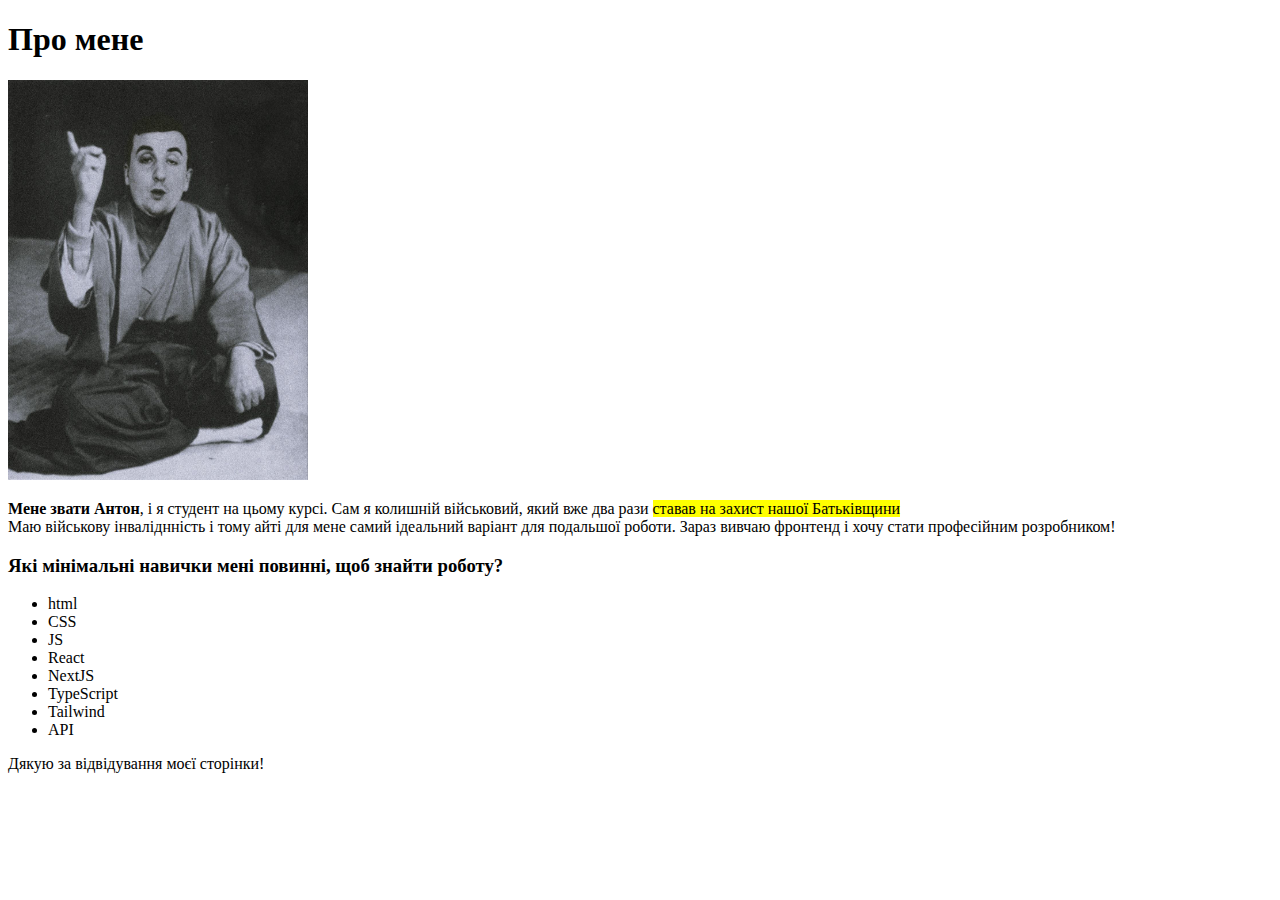
<file: lesson-1/index.html>
<!DOCTYPE html>
<html lang="en">
  <head>
    <meta charset="UTF-8" />
    <meta name="viewport" content="width=device-width, initial-scale=1.0" />
    <title>Lesson 2</title>
  </head>
  <body>
    <header>
      <h1>Про мене</h1>
    </header>
    <main>
      <div>
        <img
          src="../lesson-1/img/AB.jpg"
          alt="портерт мудреця з прифотошолпленою мордою"
          width="300"
          height="400"
        />
      </div>
      <section>
        <p>
          <strong>Мене звати Антон</strong>, і я студент на цьому курсі. Сам я
          колишній військовий, який вже два рази
          <mark>ставав на захист нашої Батьківщини</mark>
          <br />
          Маю військову інваліднність і тому айті для мене самий ідеальний
          варіант для подальшої роботи. Зараз вивчаю фронтенд і хочу стати
          професійним розробником!
        </p>
      </section>
      <div>
        <h3>Які мінімальні навички мені повинні, щоб знайти роботу?</h3>
        <ul>
          <li>html</li>
          <li>CSS</li>
          <li>JS</li>
          <li>React</li>
          <li>NextJS</li>
          <li>TypeScript</li>
          <li>Tailwind</li>
          <li>API</li>
        </ul>
      </div>
    </main>
    <footer>
      <p>Дякую за відвідування моєї сторінки!</p>
    </footer>
  </body>
</html>
</file>
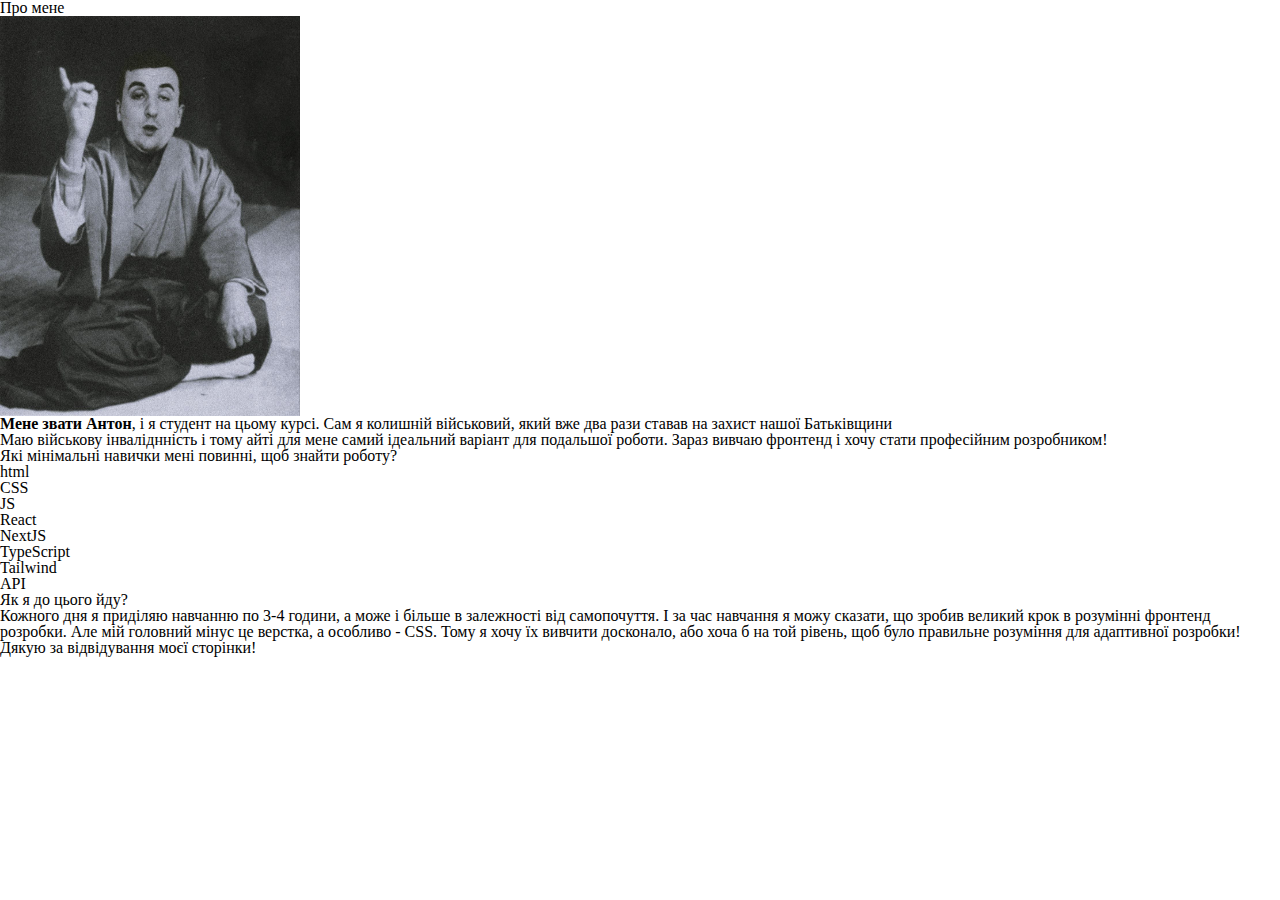
<file: lesson_3/index.html>
<!DOCTYPE html>
<html lang="en">
  <head>
    <meta charset="UTF-8" />
    <meta name="viewport" content="width=device-width, initial-scale=1.0" />
    <link rel="stylesheet" href="css/style.css" />
    <title>lesson_3</title>
  </head>
  <body>
    <header>
      <h1>Про мене</h1>
    </header>
    <main>
      <div>
        <img
          src="./img/AB.jpg"
          alt="портерт мудреця з прифотошолпленою мордою"
          width="300"
          height="400"
        />
      </div>
      <section>
        <p>
          <strong>Мене звати Антон</strong>, і я студент на цьому курсі. Сам я
          колишній військовий, який вже два рази ставав на захист нашої
          Батьківщини
          <br />
          Маю військову інваліднність і тому айті для мене самий ідеальний
          варіант для подальшої роботи. Зараз вивчаю фронтенд і хочу стати
          професійним розробником!
        </p>
      </section>
      <div>
        <h3>Які мінімальні навички мені повинні, щоб знайти роботу?</h3>
        <ul>
          <li>html</li>
          <li>CSS</li>
          <li>JS</li>
          <li>React</li>
          <li>NextJS</li>
          <li>TypeScript</li>
          <li>Tailwind</li>
          <li>API</li>
        </ul>
      </div>
      <div>
        <h3>Як я до цього йду?</h3>
        <p>
          Кожного дня я приділяю навчанню по 3-4 години, а може і більше в
          залежності від самопочуття. І за час навчання я можу сказати, що
          зробив великий крок в розумінні фронтенд розробки. Але мій головний
          мінус це верстка, а особливо - СSS. Тому я хочу їх вивчити досконало,
          або хоча б на той рівень, щоб було правильне розуміння для адаптивної
          розробки!
        </p>
      </div>
    </main>
    <footer>
      <p>Дякую за відвідування моєї сторінки!</p>
    </footer>
  </body>
</html>
</file>
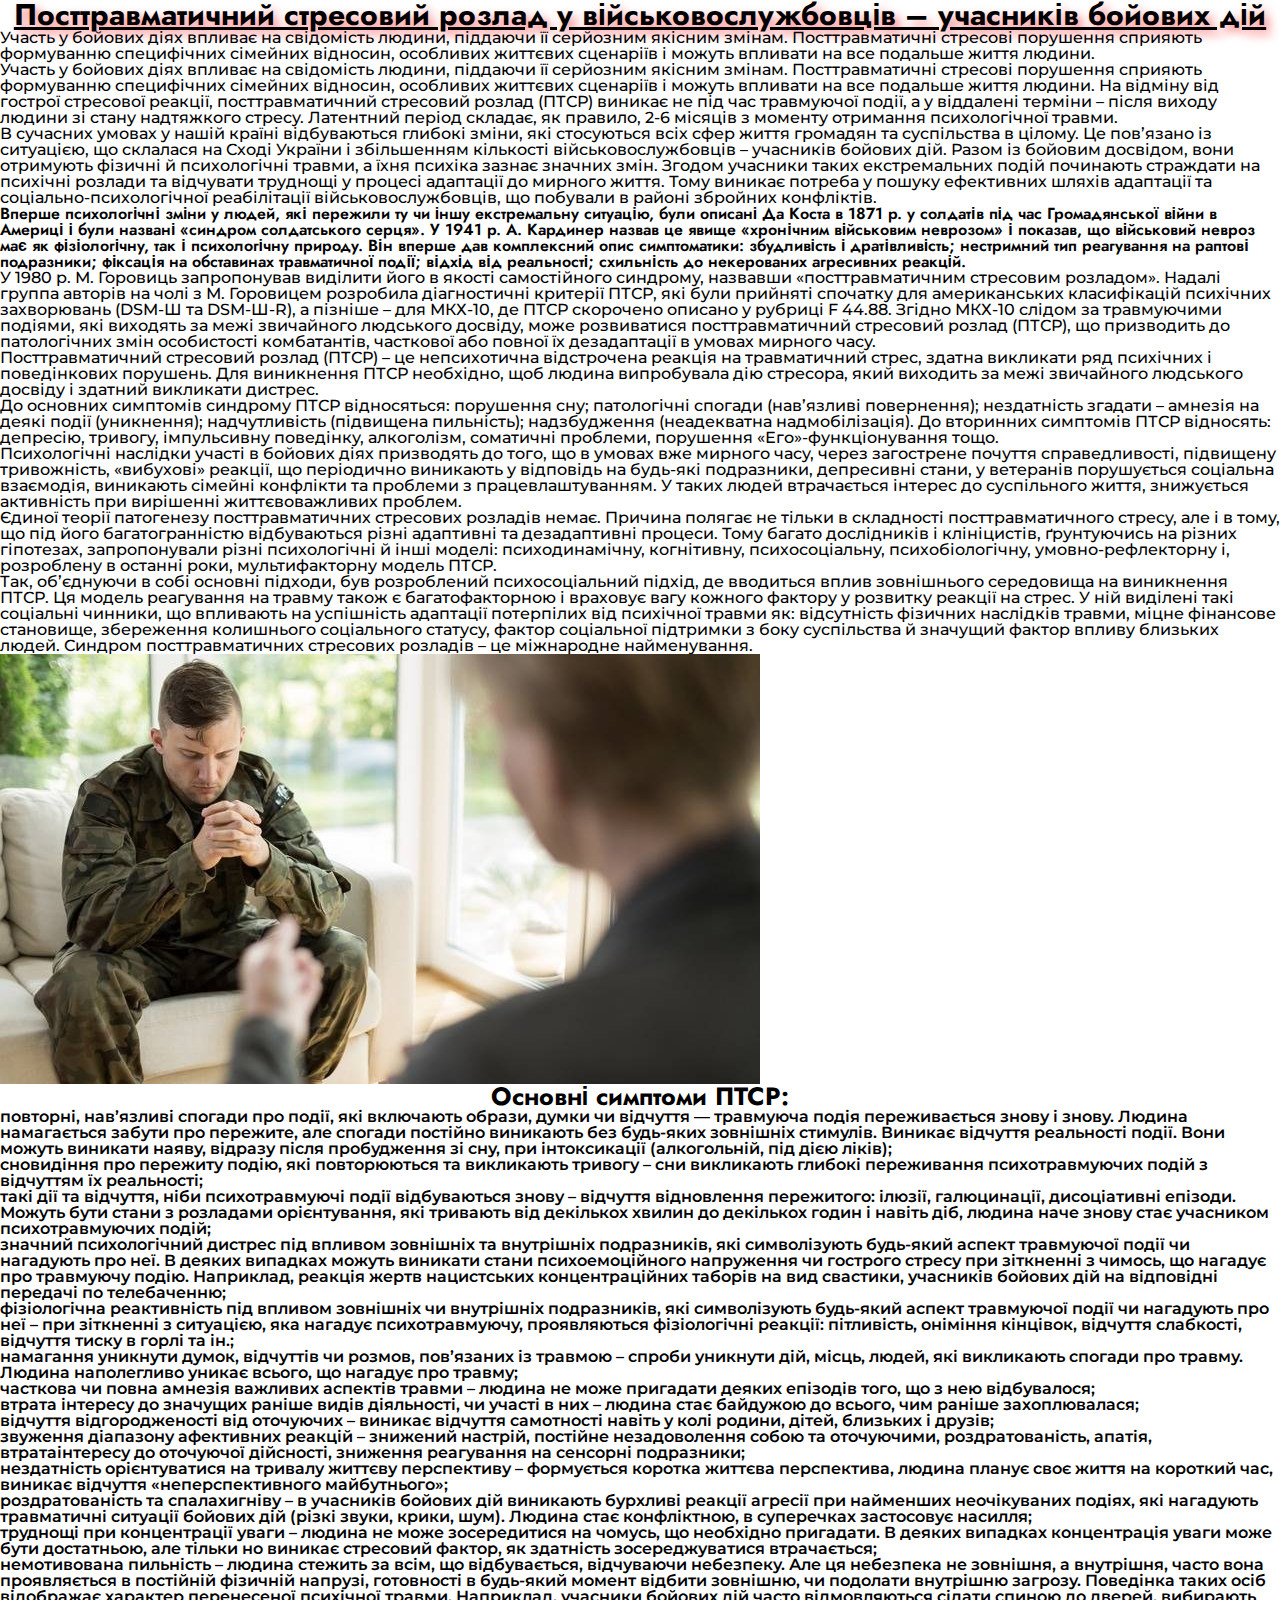
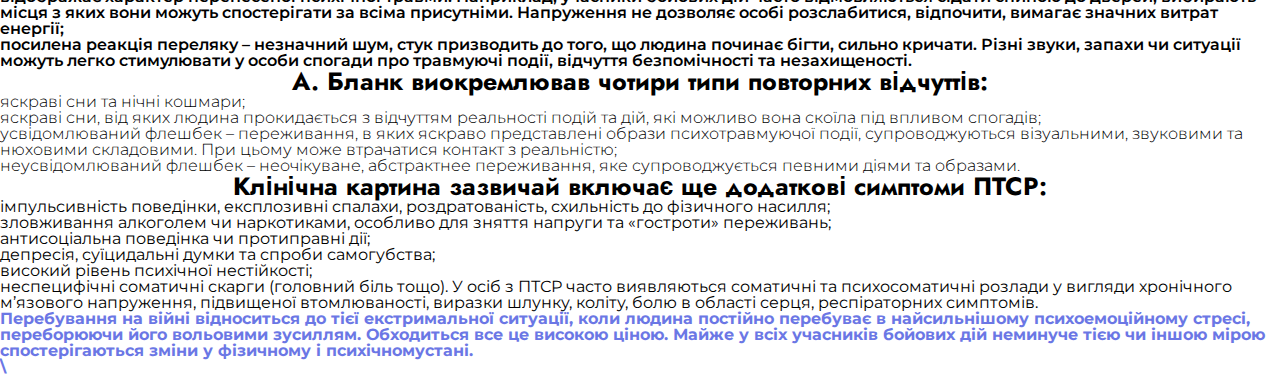
<file: lesson_5/index.html>
<!DOCTYPE html>
<html lang="uk">
  <head>
    <meta charset="UTF-8" />
    <meta name="viewport" content="width=device-width, initial-scale=1.0" />
    <link rel="stylesheet" href="css/style.css" />
    <title>Lesson_5</title>
  </head>
  <body>
    <header>
      <h1>
        Посттравматичний стресовий розлад у військовослужбовців – учасників
        бойових дій
      </h1>
    </header>
    <main>
      <div class="text-chapter-one">
        <p>
          Участь у бойових діях впливає на свідомість людини, піддаючи її
          серйозним якісним змінам. Посттравматичні стресові порушення сприяють
          формуванню специфічних сімейних відносин, особливих життєвих сценаріїв
          і можуть впливати на все подальше життя людини.
        </p>

        <p>
          Участь у бойових діях впливає на свідомість людини, піддаючи її
          серйозним якісним змінам. Посттравматичні стресові порушення сприяють
          формуванню специфічних сімейних відносин, особливих життєвих сценаріїв
          і можуть впливати на все подальше життя людини. На відміну від гострої
          стресової реакції, посттравматичний стресовий розлад (ПТСР) виникає не
          під час травмуючої події, а у віддалені терміни – після виходу людини
          зі стану надтяжкого стресу. Латентний період складає, як правило, 2-6
          місяців з моменту отримання психологічної травми.
        </p>
        <p>
          В сучасних умовах у нашій країні відбуваються глибокі зміни, які
          стосуються всіх сфер життя громадян та суспільства в цілому. Це
          пов’язано із ситуацією, що склалася на Сході України і збільшенням
          кількості військовослужбовців – учасників бойових дій. Разом із
          бойовим досвідом, вони отримують фізичні й психологічні травми, а їхня
          психіка зазнає значних змін. Згодом учасники таких екстремальних подій
          починають страждати на психічні розлади та відчувати труднощі у
          процесі адаптації до мирного життя. Тому виникає потреба у пошуку
          ефективних шляхів адаптації та соціально-психологічної реабілітації
          військовослужбовців, що побували в районі збройних конфліктів.
        </p>
        <p class="sub-text-chapter-one">
          Вперше психологічні зміни у людей, які пережили ту чи іншу
          екстремальну ситуацію, були описані Да Коста в 1871 р. у солдатів під
          час Громадянської війни в Америці і були названі «синдром солдатського
          серця». У 1941 р. А. Кардинер назвав це явище «хронічним військовим
          неврозом» і показав, що військовий невроз має як фізіологічну, так і
          психологічну природу. Він вперше дав комплексний опис симптоматики:
          збудливість і дратівливість; нестримний тип реагування на раптові
          подразники; фіксація на обставинах травматичної події; відхід від
          реальності; схильність до некерованих агресивних реакцій.
        </p>
        <p>
          У 1980 р. М. Горовиць запропонував виділити його в якості самостійного
          синдрому, назвавши «посттравматичним стресовим розладом». Надалі
          группа авторів на чолі з М. Горовицем розробила діагностичні критерії
          ПТСР, які були прийняті спочатку для американських класифікацій
          психічних захворювань (DSM-Ш та DSM-Ш-R), а пізніше – для МКХ-10, де
          ПТСР скорочено описано у рубриці F 44.88. Згідно МКХ-10 слідом за
          травмуючими подіями, які виходять за межі звичайного людського
          досвіду, може розвиватися посттравматичний стресовий розлад (ПТСР), що
          призводить до патологічних змін особистості комбатантів, часткової або
          повної їх дезадаптації в умовах мирного часу.
        </p>
        <p>
          Посттравматичний стресовий розлад (ПТСР) – це непсихотична відстрочена
          реакція на травматичний стрес, здатна викликати ряд психічних і
          поведінкових порушень. Для виникнення ПТСР необхідно, щоб людина
          випробувала дію стресора, який виходить за межі звичайного людського
          досвіду і здатний викликати дистрес.
        </p>
        <p>
          До основних симптомів синдрому ПТСР відносяться: порушення сну;
          патологічні спогади (нав’язливі повернення); нездатність згадати –
          амнезія на деякі події (уникнення); надчутливість (підвищена
          пильність); надзбудження (неадекватна надмобілізація). До вторинних
          симптомів ПТСР відносять: депресію, тривогу, імпульсивну поведінку,
          алкоголізм, соматичні проблеми, порушення «Его»-функціонування тощо.
        </p>
        <p>
          Психологічні наслідки участі в бойових діях призводять до того, що в
          умовах вже мирного часу, через загострене почуття справедливості,
          підвищену тривожність, «вибухові» реакції, що періодично виникають у
          відповідь на будь-які подразники, депресивні стани, у ветеранів
          порушується соціальна взаємодія, виникають сімейні конфлікти та
          проблеми з працевлаштуванням. У таких людей втрачається інтерес до
          суспільного життя, знижується активність при вирішенні життєвоважливих
          проблем.
        </p>
        <p>
          Єдиної теорії патогенезу посттравматичних стресових розладів немає.
          Причина полягає не тільки в складності посттравматичного стресу, але і
          в тому, що під його багатогранністю відбуваються різні адаптивні та
          дезадаптивні процеси. Тому багато дослідників і клініцистів,
          ґрунтуючись на різних гіпотезах, запропонували різні психологічні й
          інші моделі: психодинамічну, когнітивну, психосоціальну,
          психобіологічну, умовно-рефлекторну і, розроблену в останні роки,
          мультифакторну модель ПТСР.
        </p>
        <p>
          Так, об’єднуючи в собі основні підходи, був розроблений
          психосоціальний підхід, де вводиться вплив зовнішнього середовища на
          виникнення ПТСР. Ця модель реагування на травму також є
          багатофакторною і враховує вагу кожного фактору у розвитку реакції на
          стрес. У ній виділені такі соціальні чинники, що впливають на
          успішність адаптації потерпілих від психічної травми як: відсутність
          фізичних наслідків травми, міцне фінансове становище, збереження
          колишнього соціального статусу, фактор соціальної підтримки з боку
          суспільства й значущий фактор впливу близьких людей. Синдром
          посттравматичних стресових розладів – це міжнародне найменування.
        </p>
      </div>
      <div>
        <img src="./img/ptsd.jpeg" alt="військовослужбовець з птср" />
      </div>
      <div>
        <h2 class="title-chapter-two">Основні симптоми ПТСР:</h2>
        <ul class="list-chapter-two">
          <li>
            повторні, нав’язливі спогади про події, які включають образи, думки
            чи відчуття — травмуюча подія переживається знову і знову. Людина
            намагається забути про пережите, але спогади постійно виникають без
            будь-яких зовнішніх стимулів. Виникає відчуття реальності події.
            Вони можуть виникати наяву, відразу після пробудження зі сну, при
            інтоксикації (алкогольній, під дією ліків);
          </li>
          <li>
            сновидіння про пережиту подію, які повторюються та викликають
            тривогу – сни викликають глибокі переживання психотравмуючих подій з
            відчуттям їх реальності;
          </li>
          <li>
            такі дії та відчуття, ніби психотравмуючі події відбуваються знову –
            відчуття відновлення пережитого: ілюзії, галюцинації, дисоціативні
            епізоди. Можуть бути стани з розладами орієнтування, які тривають
            від декількох хвилин до декількох годин і навіть діб, людина наче
            знову стає учасником психотравмуючих подій;
          </li>
          <li>
            значний психологічний дистрес під впливом зовнішніх та внутрішніх
            подразників, які символізують будь-який аспект травмуючої події чи
            нагадують про неї. В деяких випадках можуть виникати стани
            психоемоційного напруження чи гострого стресу при зіткненні з
            чимось, що нагадує про травмуючу подію. Наприклад, реакція жертв
            нацистських концентраційних таборів на вид свастики, учасників
            бойових дій на відповідні передачі по телебаченню;
          </li>
          <li>
            фізіологічна реактивність під впливом зовнішніх чи внутрішніх
            подразників, які символізують будь-який аспект травмуючої події чи
            нагадують про неї – при зіткненні з ситуацією, яка нагадує
            психотравмуючу, проявляються фізіологічні реакції: пітливість,
            оніміння кінцівок, відчуття слабкості, відчуття тиску в горлі та
            ін.;
          </li>
          <li>
            намагання уникнути думок, відчуттів чи розмов, пов’язаних із травмою
            – спроби уникнути дій, місць, людей, які викликають спогади про
            травму. Людина наполегливо уникає всього, що нагадує про травму;
          </li>
          <li>
            часткова чи повна амнезія важливих аспектів травми – людина не може
            пригадати деяких епізодів того, що з нею відбувалося;
          </li>
          <li>
            втрата інтересу до значущих раніше видів діяльності, чи участі в них
            – людина стає байдужою до всього, чим раніше захоплювалася;
          </li>
          <li>
            відчуття відгородженості від оточуючих – виникає відчуття самотності
            навіть у колі родини, дітей, близьких і друзів;
          </li>
          <li>
            звуження діапазону афективних реакцій – знижений настрій, постійне
            незадоволення собою та оточуючими, роздратованість, апатія,
            втратаінтересу до оточуючої дійсності, зниження реагування на
            сенсорні подразники;
          </li>
          <li>
            нездатність орієнтуватися на тривалу життєву перспективу –
            формується коротка життєва перспектива, людина планує своє життя на
            короткий час, виникає відчуття «неперспективного майбутнього»;
          </li>
          <li>
            роздратованість та спалахигніву – в учасників бойових дій виникають
            бурхливі реакції агресії при найменших неочікуваних подіях, які
            нагадують травматичні ситуації бойових дій (різкі звуки, крики,
            шум). Людина стає конфліктною, в суперечках застосовує насилля;
          </li>
          <li>
            труднощі при концентрації уваги – людина не може зосередитися на
            чомусь, що необхідно пригадати. В деяких випадках концентрація уваги
            може бути достатньою, але тільки но виникає стресовий фактор, як
            здатність зосереджуватися втрачається;
          </li>
          <li>
            немотивована пильність – людина стежить за всім, що відбувається,
            відчуваючи небезпеку. Але ця небезпека не зовнішня, а внутрішня,
            часто вона проявляється в постійній фізичній напрузі, готовності в
            будь-який момент відбити зовнішню, чи подолати внутрішню загрозу.
            Поведінка таких осіб відображає характер перенесеної психічної
            травми. Наприклад, учасники бойових дій часто відмовляються сідати
            спиною до дверей, вибирають місця з яких вони можуть спостерігати за
            всіма присутніми. Напруження не дозволяє особі розслабитися,
            відпочити, вимагає значних витрат енергії;
          </li>
          <li>
            посилена реакція переляку – незначний шум, стук призводить до того,
            що людина починає бігти, сильно кричати. Різні звуки, запахи чи
            ситуації можуть легко стимулювати у особи спогади про травмуючі
            події, відчуття безпомічності та незахищеності.
          </li>
        </ul>
      </div>
      <div>
        <h3 class="title-chapter-three">
          А. Бланк виокремлював чотири типи повторних відчуттів:
        </h3>
        <ul class="list-chapter-three">
          <li>яскраві сни та нічні кошмари;</li>
          <li>
            яскраві сни, від яких людина прокидається з відчуттям реальності
            подій та дій, які можливо вона скоїла під впливом спогадів;
          </li>
          <li>
            усвідомлюваний флешбек – переживання, в яких яскраво представлені
            образи психотравмуючої події, супроводжуються візуальними, звуковими
            та нюховими складовими. При цьому може втрачатися контакт з
            реальністю;
          </li>
          <li>
            неусвідомлюваний флешбек – неочікуване, абстрактнее переживання, яке
            супроводжується певними діями та образами.
          </li>
        </ul>
      </div>
      <div>
        <h3 class="title-chapter-four">
          Клінічна картина зазвичай включає ще додаткові симптоми ПТСР:
        </h3>
        <ul class="list-chapter-four">
          <li>
            імпульсивність поведінки, експлозивні спалахи, роздратованість,
            схильність до фізичного насилля;
          </li>
          <li>
            зловживання алкоголем чи наркотиками, особливо для зняття напруги та
            «гостроти» переживань;
          </li>
          <li>антисоціальна поведінка чи протиправні дії;</li>
          <li>депресія, суїцидальні думки та спроби самогубства;</li>
          <li>високий рівень психічної нестійкості;</li>
          <li>
            неспецифічні соматичні скарги (головний біль тощо). У осіб з ПТСР
            часто виявляються соматичні та психосоматичні розлади у вигляди
            хронічного м’язового напруження, підвищеної втомлюваності, виразки
            шлунку, коліту, болю в області серця, респіраторних симптомів.
          </li>
        </ul>
      </div>

      <div class="text-chapter-five">
        <p>
          Перебування на війні відноситься до тієї екстримальної ситуації, коли
          людина постійно перебуває в найсильнішому психоемоційному стресі,
          переборюючи його вольовими зусиллям. Обходиться все це високою ціною.
          Майже у всіх учасників бойових дій неминуче тією чи іншою мірою
          спостерігаються зміни у фізичному і психічномустані.
        </p>
        \
      </div>
    </main>
  </body>
</html>
</file>
<file: lesson_3/css/style.css>
@import url("reset.css");
</file>
<file: lesson_5/css/style.css>
@import url("reset.css");

@import url("https://fonts.googleapis.com/css2?family=Jost:wght@300;400;500;600;700&family=Montserrat:wght@300;400;500;600;700&display=swap");

@import url("fonts.css");

h1 {
  font-family: "Jost", sans-serif;
  font-weight: 700;
  font-size: 30px;
  text-align: center;
  text-shadow: 5px 5px 10px rgba(255, 0, 0, 0.5);
  text-decoration: underline;
}

.text-chapter-one {
  font-family: "Montserrat", sans-serif;
  font-weight: 500;
}

.sub-text-chapter-one {
  font-family: "Jost", sans-serif;
  font-weight: 600;
}

.title-chapter-two {
  font-family: "Jost", sans-serif;
  font-weight: 700;
  text-align: center;
  font-size: 25px;
}

.list-chapter-two {
  font-family: "Montserrat", sans-serif;
  font-weight: 600;
}

.title-chapter-three {
  font-family: "Jost", sans-serif;
  font-weight: 700;
  text-align: center;
  font-size: 25px;
}

.list-chapter-three {
  font-family: "Montserrat", sans-serif;
  font-weight: 300;
}

.title-chapter-four {
  font-family: "Jost", sans-serif;
  font-weight: 700;
  text-align: center;
  font-size: 25px;
}

.list-chapter-four {
  font-family: "Montserrat", sans-serif;
  font-weight: 400;
}

.text-chapter-five {
  font-family: "Montserrat", sans-serif;
  font-weight: 700;
  color: #6b77e5;
}
</file>
